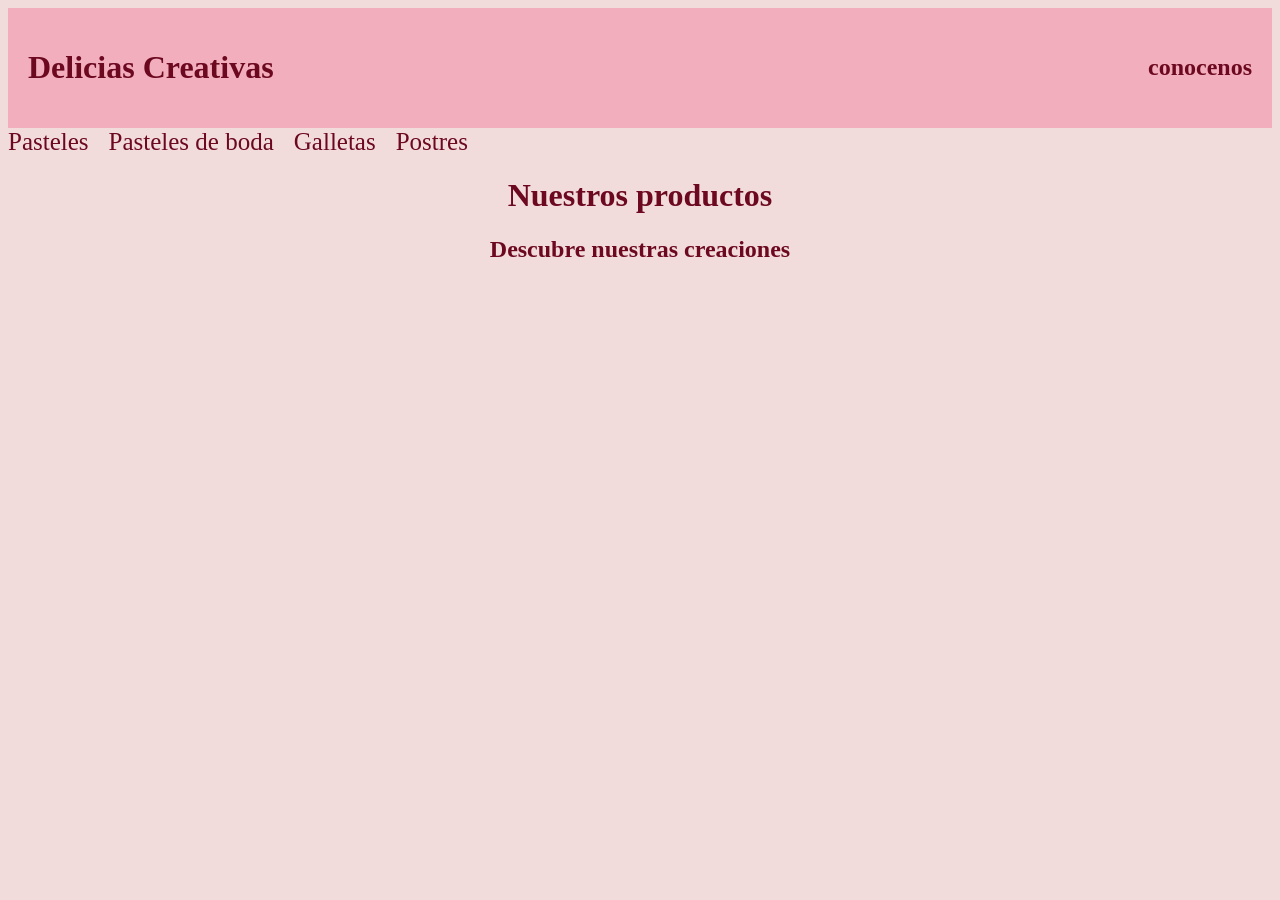
<file: pagina de reposteria/index.html>
<!DOCTYPE html>
<html lang="es">
<head>
  <meta charset="UTF-8">
  <meta name="viewport" content="width=device-width, initial-scale=1.0">
  <link rel="stylesheet" href="estilos.css" />
  <title>proyecto 1</title>
</head>

<body>

<header class="encabezado">

    <h1 class ="titulo">Delicias Creativas</h1>
    <h2 class="subtitulo">conocenos</h2>
</header>

    <nav>
        <a href="botones/pasteles.html">Pasteles</a>
        <a href="botones/boda.html">Pasteles de boda</a>
        <a href="botones/galletas.html">Galletas</a>
        <a href="botones/postres.html">Postres</a>
 </nav>







<text class="sub2">
<h1>Nuestros productos</h1>
<h2>Descubre nuestras creaciones</h2>
</text>










</body>
</html>
</file>
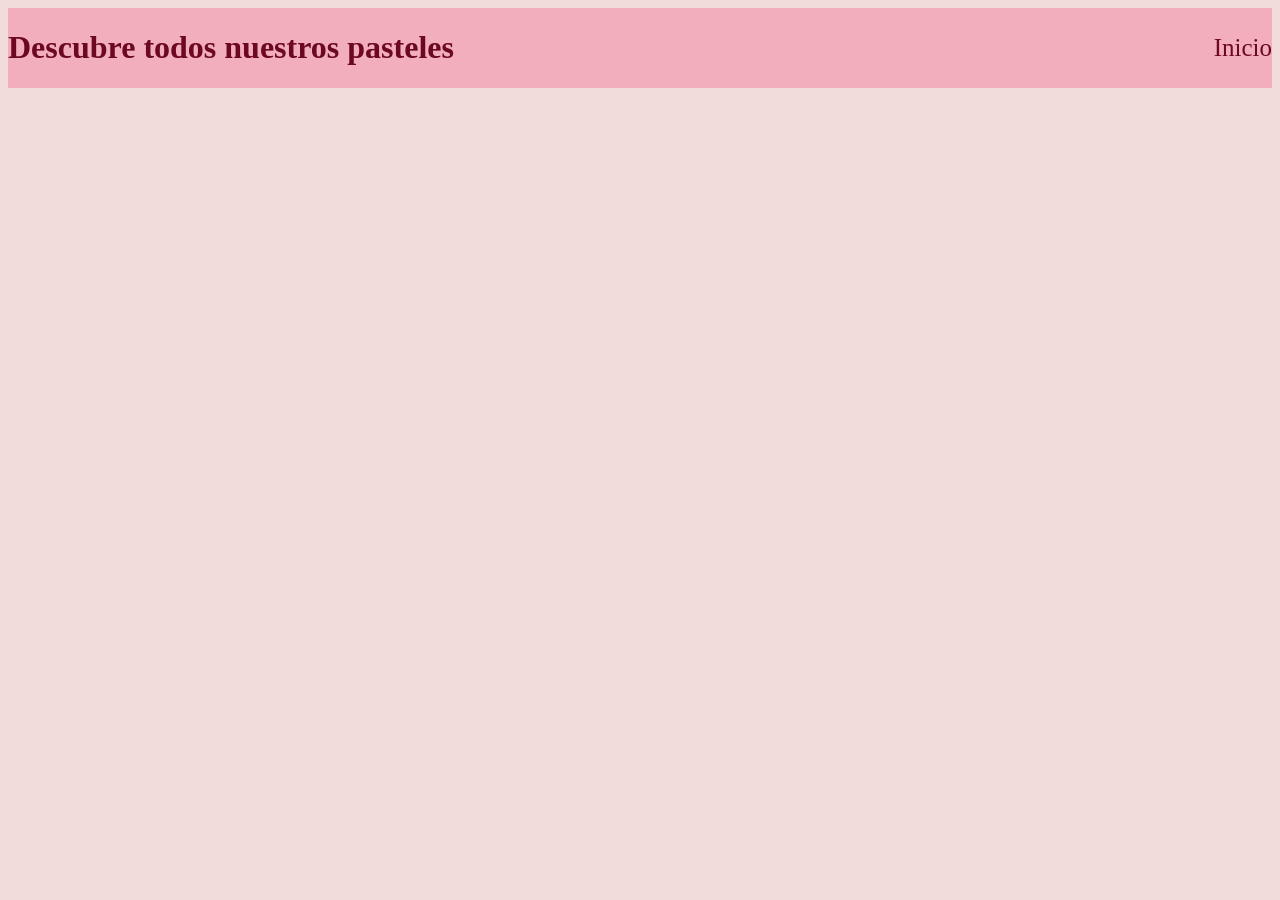
<file: pagina de reposteria/botones/pasteles.html>
<!DOCTYPE html>
<html lang="en">
<head>
    <meta charset="UTF-8">
    <meta name="viewport" content="width=device-width, initial-scale=1.0">
    <link rel="stylesheet" href="pasteles.css" />
    <title>pasteles</title>
</head>

<body>

<header class="encabezado">
    <h1 class="encabezado1"> Descubre todos nuestros pasteles </h1>

   
    <a href="../index.html">Inicio </a>


</header>







</body>
</html>
</file>
<file: pagina de reposteria/estilos.css>
body {
    background-color: rgb(242, 220, 219);
    font-family: cursive;
}

.encabezado {
    display: flex;
    justify-content: space-between;
    align-items: center;
    padding: 20px;
    background-color: rgb(242, 174, 188);

    .titulo {
        color:rgb(108, 8, 32);
    }

    .subtitulo {
        color:rgb(108, 8, 32);
    }
}

 nav  {
    display: flex;
    gap: 20px;
}

nav a {
font-size: 25px;
color:rgb(108, 8, 32);
text-decoration: none;
}

.sub2 {

    font-weight: bold;
    color:rgb(108, 8, 32);
    text-align: center;
}

.menu-categorias {
    display: none;
}
</file>
<file: pagina de reposteria/botones/pasteles.css>
body {
    background-color: rgb(242, 220, 219);
    font-family: cursive;
}

.encabezado {
    background-color: rgb(242, 174, 188);
    color:rgb(108, 8, 32);
    justify-content: space-between;
    align-items: center;
    display: flex;
}

a {
    font-size: 25px;
    color:rgb(108, 8, 32);
    text-decoration: none;
}
</file>
